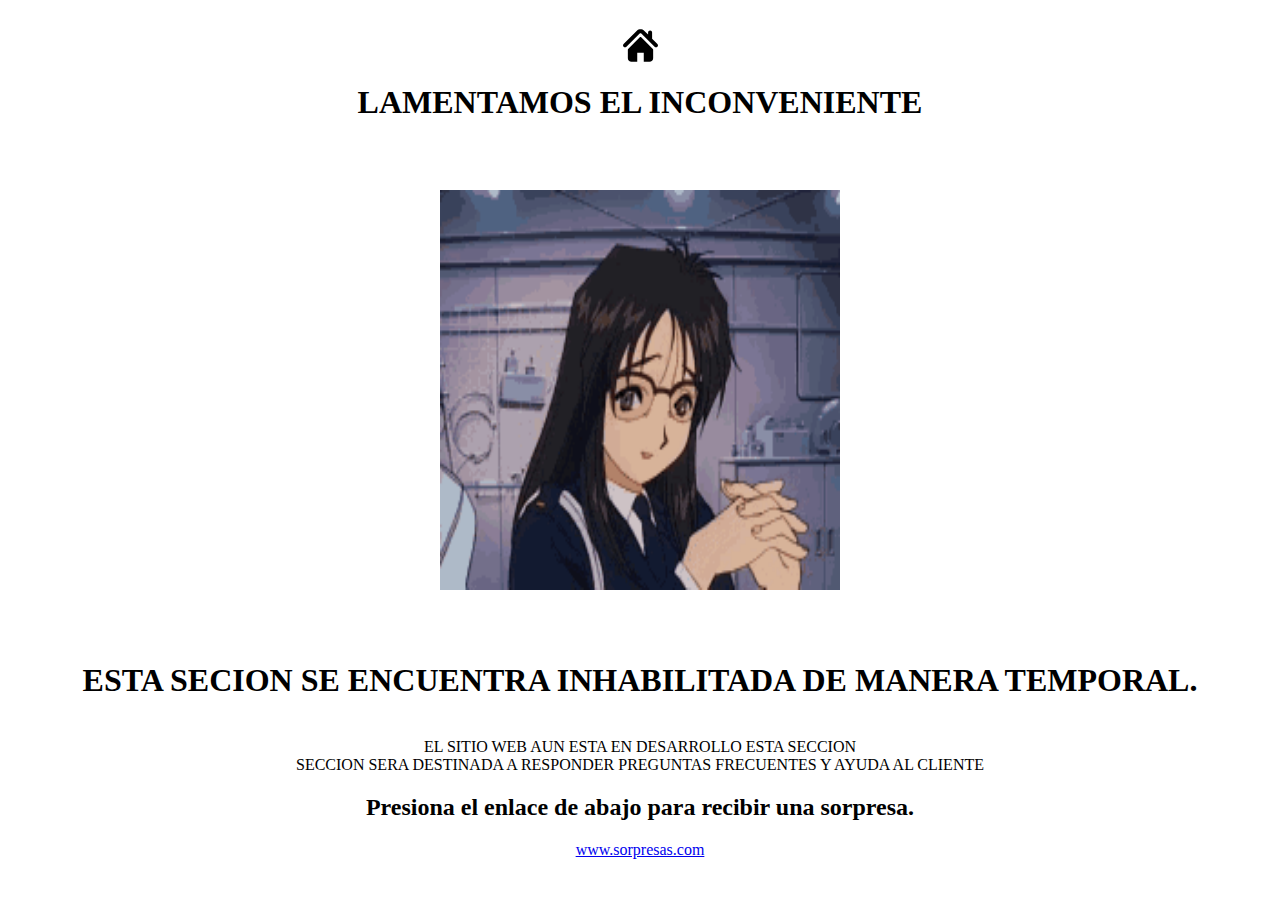
<file: productos.html>
<html>
<head><title>Proximamente</title>
    <link rel="shortcut icon" href="imagess/black_cat_icon_177458.webp" type="image/x-icon">
</head>


<body>



    
    <header class="about__main" align="center"> 
    <section class="price container" style="align-content: center">
        <nav class="nav container">
            <div>
            <h2 class="nav__title">
                <a href="index.html" class="nav__links">
                <img src="imagess/home-icon-silhouette.svg" width="35px" height="35px" ></h2>
                 </a>
            </div>
    

    <div class="knowledge__container container">
            
        <h1 class="hero__titleab" align="center" > LAMENTAMOS EL INCONVENIENTE<br>  
            <div><figure class="knowledge__picture">
           <br>  <img src="imagess/ehe-anime.gif" style="height: 400px; width: 400px;">
                </figure>
            </div>
         </h1>
            
    <br> <p style="text-align: justify;"> <h1> ESTA SECION SE ENCUENTRA INHABILITADA DE MANERA TEMPORAL. </h1> <br>

       EL SITIO WEB AUN ESTA EN DESARROLLO ESTA SECCION <br>
        SECCION SERA DESTINADA A RESPONDER PREGUNTAS FRECUENTES Y AYUDA AL CLIENTE
            </p>
           
     <h2>Presiona el enlace de abajo para recibir una sorpresa.</h2>
    
       
    </div>
    <a href="sorpresa.html"> www.sorpresas.com
    </a>

        </section>
    </nav>
    </header>
</body>

</html>
</file>
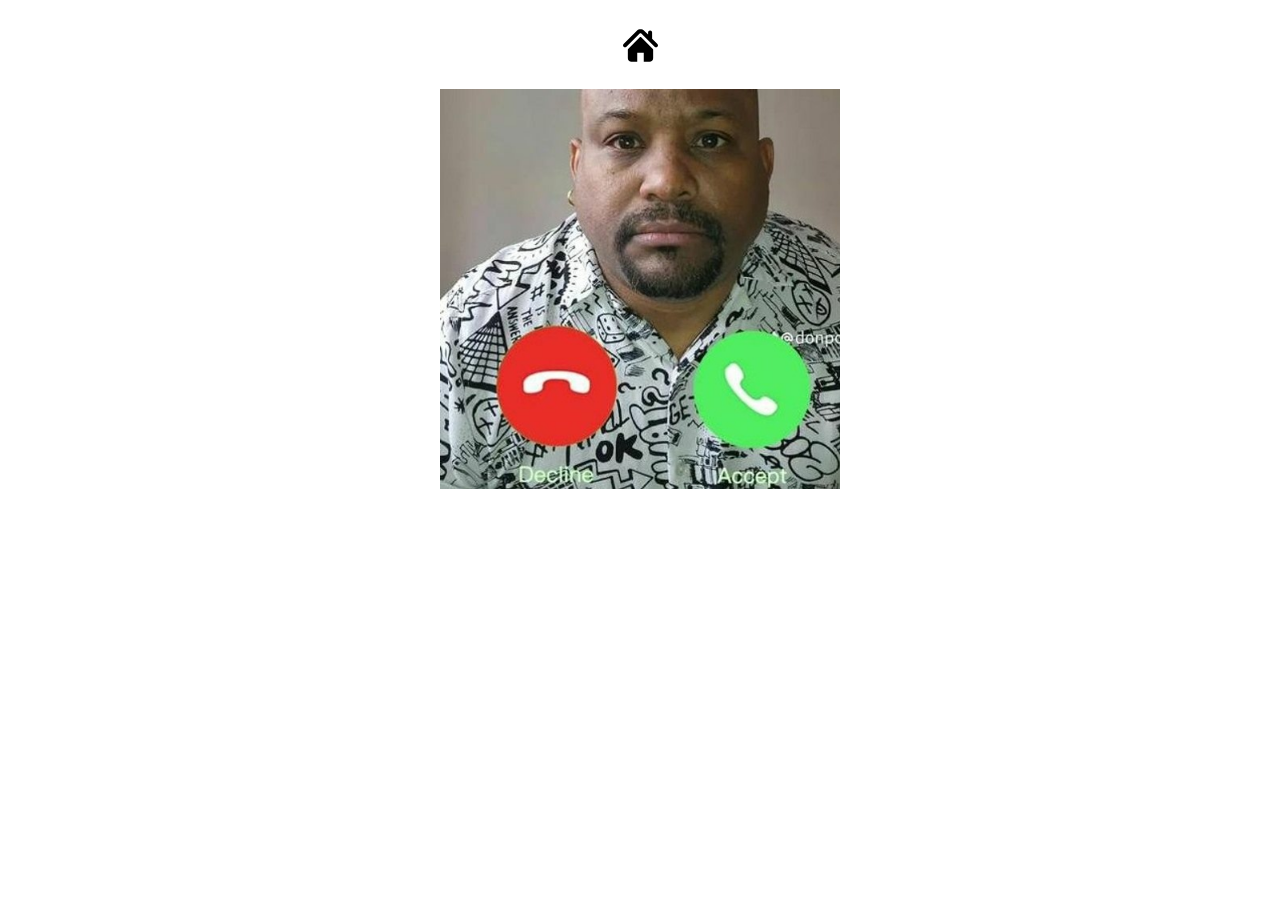
<file: sorpresa.html>
<!DOCTYPE html>
<html lang="en">
<head>
    <meta charset="UTF-8">
    <meta name="viewport" content="width=device-width, initial-scale=1.0">
    <title>Sorpresa!!!!!</title>
</head>
<body>
    <header class="about__main" align="center"> 
        <section class="price container" style="align-content: center">
            <nav class="nav container">
                <div>
                <h2 class="nav__title">
                    <a href="index.html" class="nav__links">
                    <img src="imagess/home-icon-silhouette.svg" width="35px" height="35px" ></h2>
                     </a>
                </div>
        
    
        <div class="knowledge__container container">
    <img src="imagess/pollo.jpg" style="height: 400px; width: 400px;">
</body>
</html>
</file>
